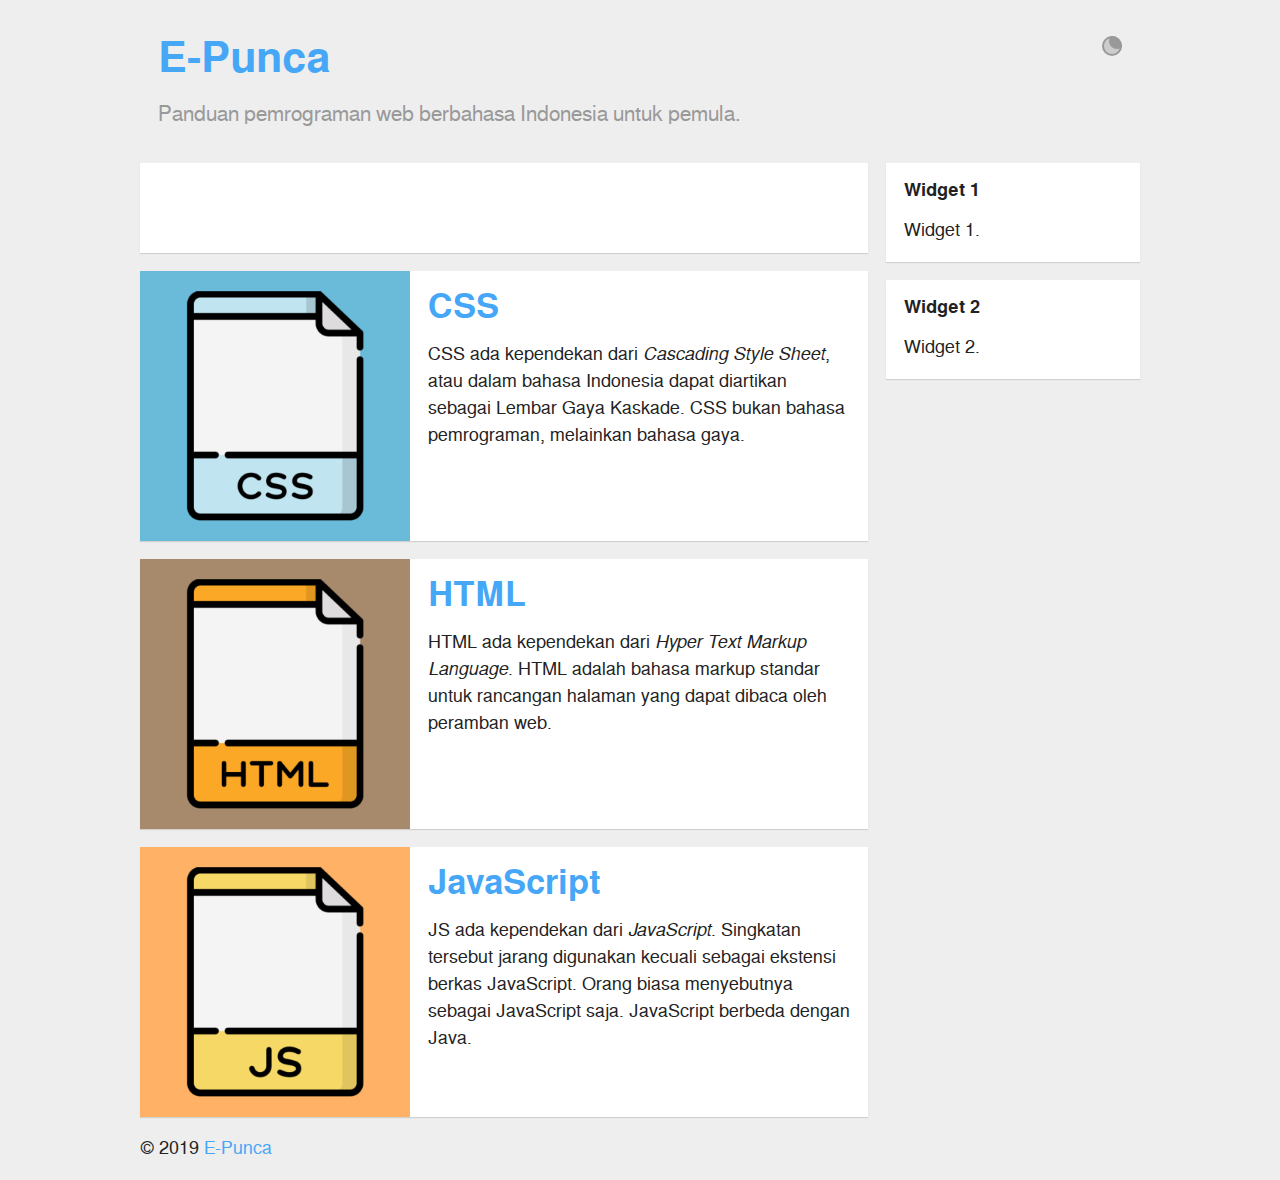
<file: index.html>
<!DOCTYPE html>
<html class="is-pages" dir="" lang="en">
  <head>
    <meta content="width=device-width" name="viewport">
    <meta charset="utf-8">
    <title>E-Punca</title>
    <link href="https://e-punca.github.io/favicon.ico" rel="shortcut icon">
    <link href="https://e-punca.github.io/e-punca.css" rel="stylesheet">
    <script>document.documentElement.className+=' js'+(+(localStorage.getItem('ePuncaDark')||'0')?' dark':"");</script>
    <meta content="Panduan pemrograman web berbahasa Indonesia untuk pemula." name="description">
  </head>
  <body>
    <div>
      <header class="card">
        <p class="toggle"><button class="mode" type="button" title="Mode Gelap">Mode Gelap</button></p>
        <h1><a href="https://e-punca.github.io">E-Punca</a></h1>
        <p>Panduan pemrograman web berbahasa Indonesia untuk pemula.</p>

      </header>
      <div>
        <main>
          <ins class="adsbygoogle card"></ins>

  
  <article class="card">
  
  <figure>
    <img alt="CSS" src="https://e-punca.github.io/css/image.png">
  </figure>
  
  <div>
    <h2><a href="/css">CSS</a></h2>
    <p>CSS ada kependekan dari <em>Cascading Style Sheet</em>, atau dalam bahasa Indonesia dapat diartikan sebagai Lembar Gaya Kaskade. CSS bukan bahasa pemrograman, melainkan bahasa gaya.</p>

  </div>
  </article>
  

  

  
  <article class="card">
  
  <figure>
    <img alt="HTML" src="https://e-punca.github.io/html/image.png">
  </figure>
  
  <div>
    <h2><a href="/html">HTML</a></h2>
    <p>HTML ada kependekan dari <em>Hyper Text Markup Language</em>. HTML adalah bahasa markup standar untuk rancangan halaman yang dapat dibaca oleh peramban web.</p>

  </div>
  </article>
  

  

  
  <article class="card">
  
  <figure>
    <img alt="JavaScript" src="https://e-punca.github.io/js/image.png">
  </figure>
  
  <div>
    <h2><a href="/js">JavaScript</a></h2>
    <p>JS ada kependekan dari <em>JavaScript</em>. Singkatan tersebut jarang digunakan kecuali sebagai ekstensi berkas JavaScript. Orang biasa menyebutnya sebagai JavaScript saja. JavaScript berbeda dengan Java.</p>

  </div>
  </article>
  

  

  

        </main>
        <aside>
          <section class="card">
            <h3>Widget 1</h3>
            <p>Widget 1.</p>
          </section>
          <section class="card">
            <h3>Widget 2</h3>
            <p>Widget 2.</p>
          </section>
        </aside>
      </div>
      <footer>
        <p>&copy; 2019 <a href="https://e-punca.github.io">E-Punca</a></p>
      </footer>
    </div>
    <script src="https://e-punca.github.io/e-punca.js"></script>
  </body>
</html>
</file>
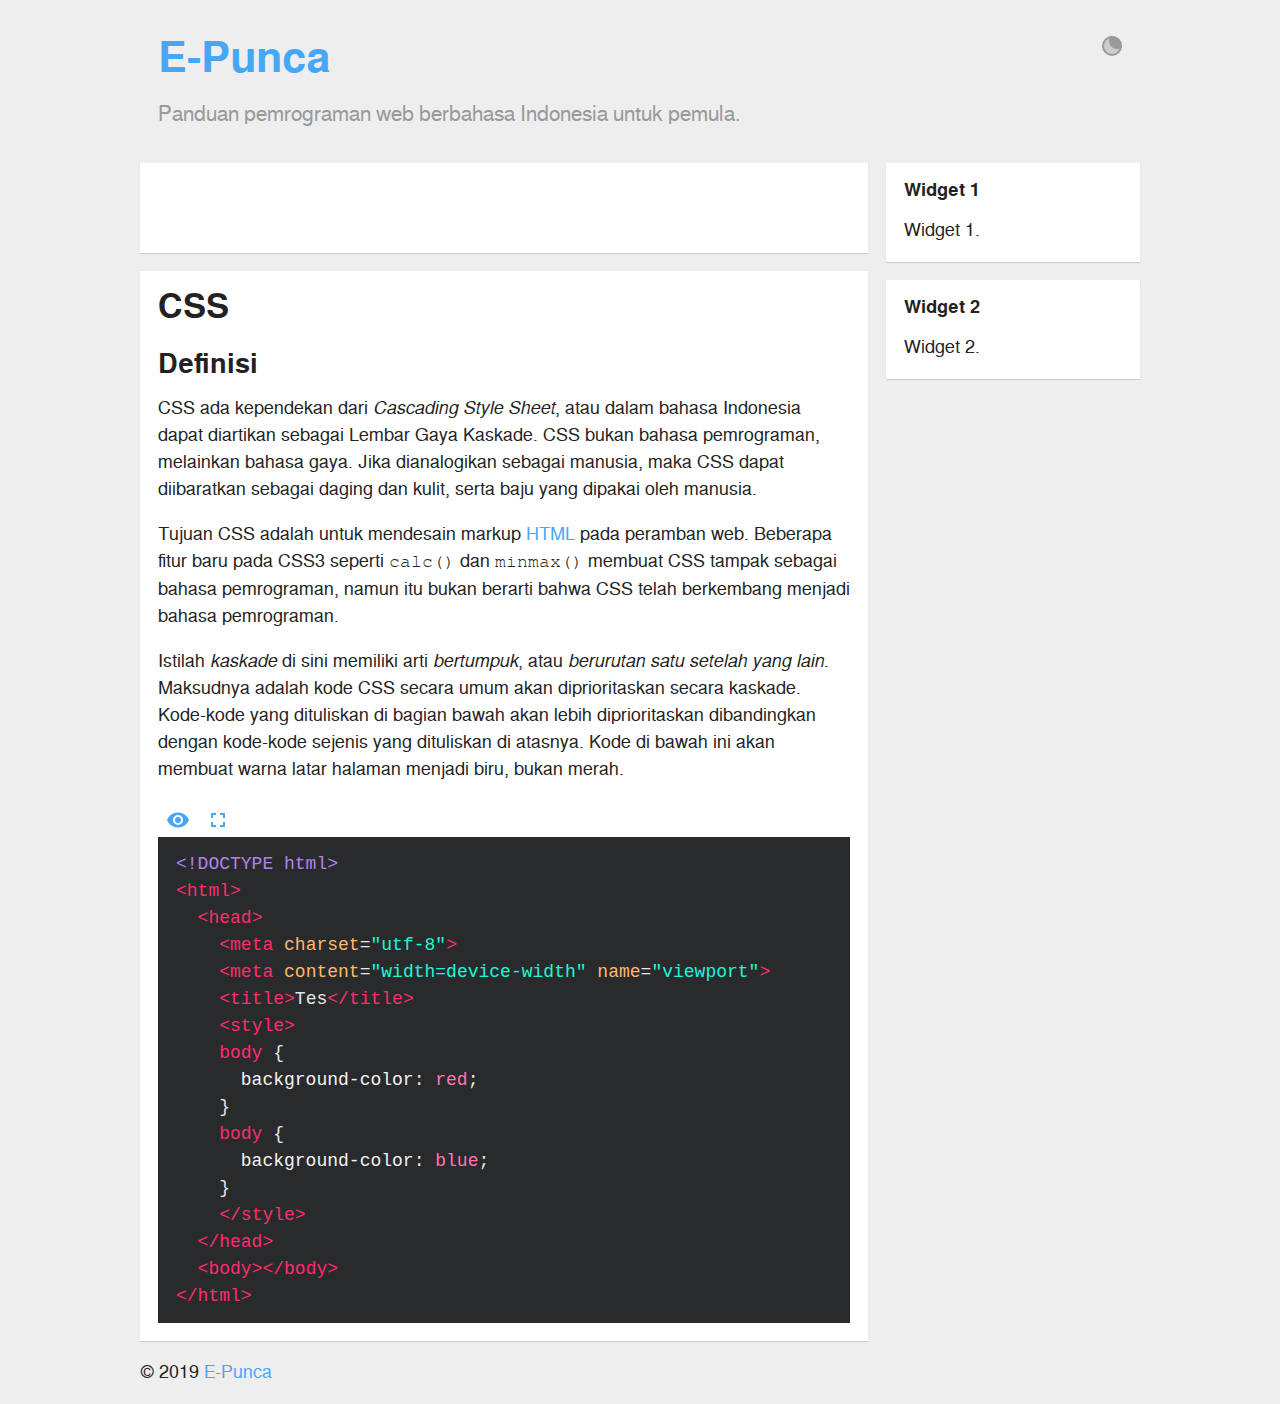
<file: css.html>
<!DOCTYPE html>
<html class="is-page" dir="" lang="en">
  <head>
    <meta content="width=device-width" name="viewport">
    <meta charset="utf-8">
    <title>CSS &middot; E-Punca</title>
    <link href="https://e-punca.github.io/favicon.ico" rel="shortcut icon">
    <link href="https://e-punca.github.io/e-punca.css" rel="stylesheet">
    <script>document.documentElement.className+=' js'+(+(localStorage.getItem('ePuncaDark')||'0')?' dark':"");</script>
    <meta content="CSS ada kependekan dari _Cascading Style Sheet_, atau dalam bahasa Indonesia dapat diartikan sebagai Lembar Gaya Kaskade. CSS bukan bahasa pemrograman, melainkan bahasa gaya." name="description">
  </head>
  <body>
    <div>
      <header class="card">
        <p class="toggle"><button class="mode" type="button" title="Mode Gelap">Mode Gelap</button></p>
        <h1><a href="https://e-punca.github.io">E-Punca</a></h1>
        <p>Panduan pemrograman web berbahasa Indonesia untuk pemula.</p>

      </header>
      <div>
        <main>
          <ins class="adsbygoogle card"></ins>
<article class="card">
<h2>CSS</h2>
<h3 id="definisi">Definisi</h3>

<p>CSS ada kependekan dari <em>Cascading Style Sheet</em>, atau dalam bahasa Indonesia dapat diartikan sebagai Lembar Gaya Kaskade. CSS bukan bahasa pemrograman, melainkan bahasa gaya. Jika dianalogikan sebagai manusia, maka CSS dapat diibaratkan sebagai daging dan kulit, serta baju yang dipakai oleh manusia.</p>

<p>Tujuan CSS adalah untuk mendesain markup <a href="https://e-punca.github.io/html">HTML</a> pada peramban web. Beberapa fitur baru pada CSS3 seperti <code class="highlighter-rouge">calc()</code> dan <code class="highlighter-rouge">minmax()</code> membuat CSS tampak sebagai bahasa pemrograman, namun itu bukan berarti bahwa CSS telah berkembang menjadi bahasa pemrograman.</p>

<p>Istilah <em>kaskade</em> di sini memiliki arti <em>bertumpuk</em>, atau <em>berurutan satu setelah yang lain</em>. Maksudnya adalah kode CSS secara umum akan diprioritaskan secara kaskade. Kode-kode yang dituliskan di bagian bawah akan lebih diprioritaskan dibandingkan dengan kode-kode sejenis yang dituliskan di atasnya. Kode di bawah ini akan membuat warna latar halaman menjadi biru, bukan merah.</p>

<div class="language-html highlighter-rouge"><div class="highlight"><pre class="highlight"><code><span class="cp">&lt;!DOCTYPE html&gt;</span>
<span class="nt">&lt;html&gt;</span>
  <span class="nt">&lt;head&gt;</span>
    <span class="nt">&lt;meta</span> <span class="na">charset=</span><span class="s">"utf-8"</span><span class="nt">&gt;</span>
    <span class="nt">&lt;meta</span> <span class="na">content=</span><span class="s">"width=device-width"</span> <span class="na">name=</span><span class="s">"viewport"</span><span class="nt">&gt;</span>
    <span class="nt">&lt;title&gt;</span>Tes<span class="nt">&lt;/title&gt;</span>
    <span class="nt">&lt;style&gt;</span>
    <span class="nt">body</span> <span class="p">{</span>
      <span class="nl">background-color</span><span class="p">:</span> <span class="no">red</span><span class="p">;</span>
    <span class="p">}</span>
    <span class="nt">body</span> <span class="p">{</span>
      <span class="nl">background-color</span><span class="p">:</span> <span class="no">blue</span><span class="p">;</span>
    <span class="p">}</span>
    <span class="nt">&lt;/style&gt;</span>
  <span class="nt">&lt;/head&gt;</span>
  <span class="nt">&lt;body&gt;&lt;/body&gt;</span>
<span class="nt">&lt;/html&gt;</span>
</code></pre></div></div>

</article>
        </main>
        <aside>
          <section class="card">
            <h3>Widget 1</h3>
            <p>Widget 1.</p>
          </section>
          <section class="card">
            <h3>Widget 2</h3>
            <p>Widget 2.</p>
          </section>
        </aside>
      </div>
      <footer>
        <p>&copy; 2019 <a href="https://e-punca.github.io">E-Punca</a></p>
      </footer>
    </div>
    <script src="https://e-punca.github.io/e-punca.js"></script>
  </body>
</html>
</file>
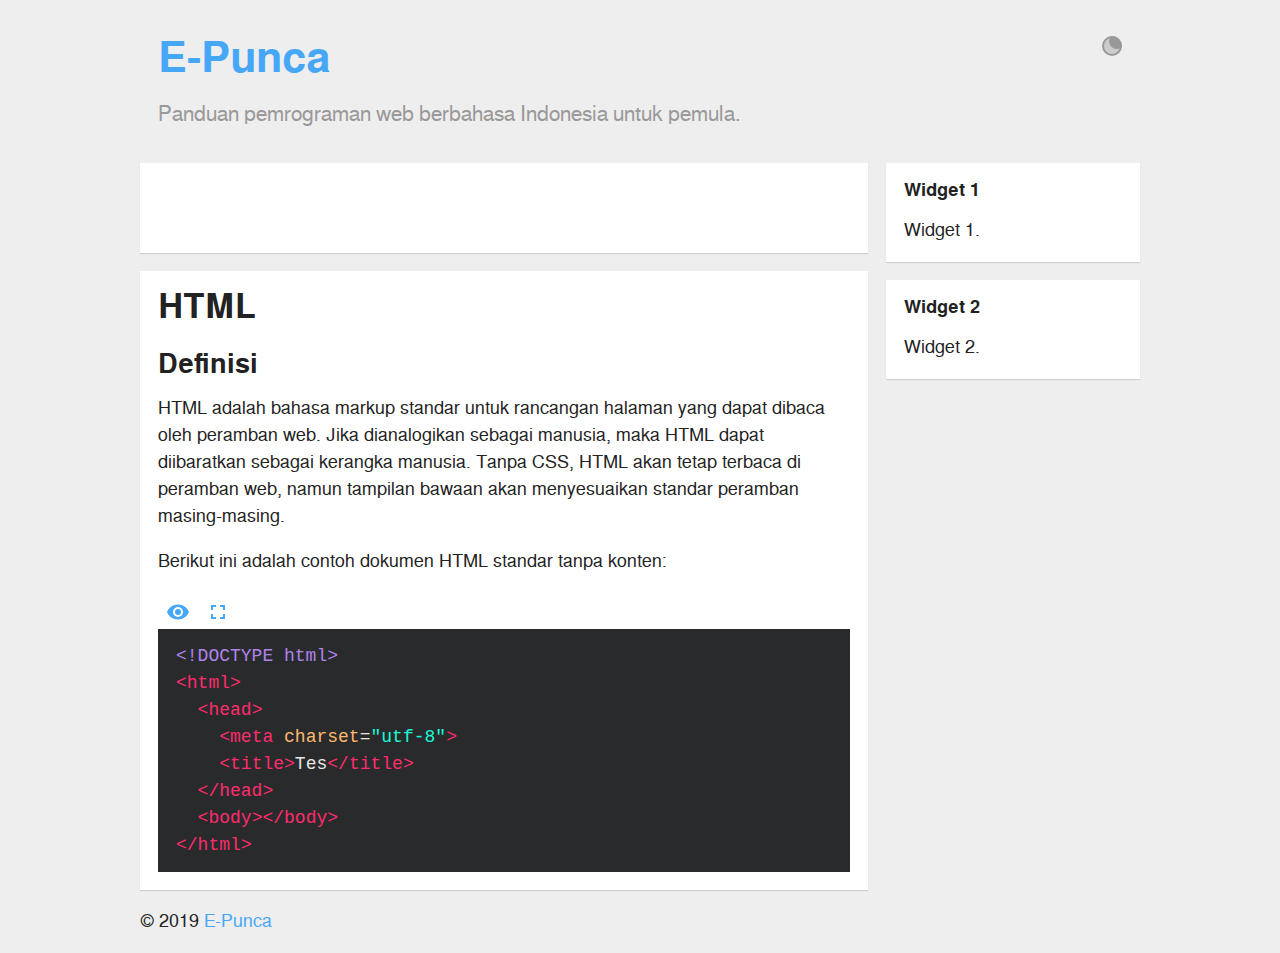
<file: html.html>
<!DOCTYPE html>
<html class="is-page" dir="" lang="en">
  <head>
    <meta content="width=device-width" name="viewport">
    <meta charset="utf-8">
    <title>HTML &middot; E-Punca</title>
    <link href="https://e-punca.github.io/favicon.ico" rel="shortcut icon">
    <link href="https://e-punca.github.io/e-punca.css" rel="stylesheet">
    <script>document.documentElement.className+=' js'+(+(localStorage.getItem('ePuncaDark')||'0')?' dark':"");</script>
    <meta content="HTML ada kependekan dari _Hyper Text Markup Language_. HTML adalah bahasa markup standar untuk rancangan halaman yang dapat dibaca oleh peramban web." name="description">
  </head>
  <body>
    <div>
      <header class="card">
        <p class="toggle"><button class="mode" type="button" title="Mode Gelap">Mode Gelap</button></p>
        <h1><a href="https://e-punca.github.io">E-Punca</a></h1>
        <p>Panduan pemrograman web berbahasa Indonesia untuk pemula.</p>

      </header>
      <div>
        <main>
          <ins class="adsbygoogle card"></ins>
<article class="card">
<h2>HTML</h2>
<h3 id="definisi">Definisi</h3>

<p>HTML adalah bahasa markup standar untuk rancangan halaman yang dapat dibaca oleh peramban web. Jika dianalogikan sebagai manusia, maka HTML dapat diibaratkan sebagai kerangka manusia. Tanpa CSS, HTML akan tetap terbaca di peramban web, namun tampilan bawaan akan menyesuaikan standar peramban masing-masing.</p>

<p>Berikut ini adalah contoh dokumen HTML standar tanpa konten:</p>

<div class="language-html highlighter-rouge"><div class="highlight"><pre class="highlight"><code><span class="cp">&lt;!DOCTYPE html&gt;</span>
<span class="nt">&lt;html&gt;</span>
  <span class="nt">&lt;head&gt;</span>
    <span class="nt">&lt;meta</span> <span class="na">charset=</span><span class="s">"utf-8"</span><span class="nt">&gt;</span>
    <span class="nt">&lt;title&gt;</span>Tes<span class="nt">&lt;/title&gt;</span>
  <span class="nt">&lt;/head&gt;</span>
  <span class="nt">&lt;body&gt;&lt;/body&gt;</span>
<span class="nt">&lt;/html&gt;</span>
</code></pre></div></div>

</article>
        </main>
        <aside>
          <section class="card">
            <h3>Widget 1</h3>
            <p>Widget 1.</p>
          </section>
          <section class="card">
            <h3>Widget 2</h3>
            <p>Widget 2.</p>
          </section>
        </aside>
      </div>
      <footer>
        <p>&copy; 2019 <a href="https://e-punca.github.io">E-Punca</a></p>
      </footer>
    </div>
    <script src="https://e-punca.github.io/e-punca.js"></script>
  </body>
</html>
</file>
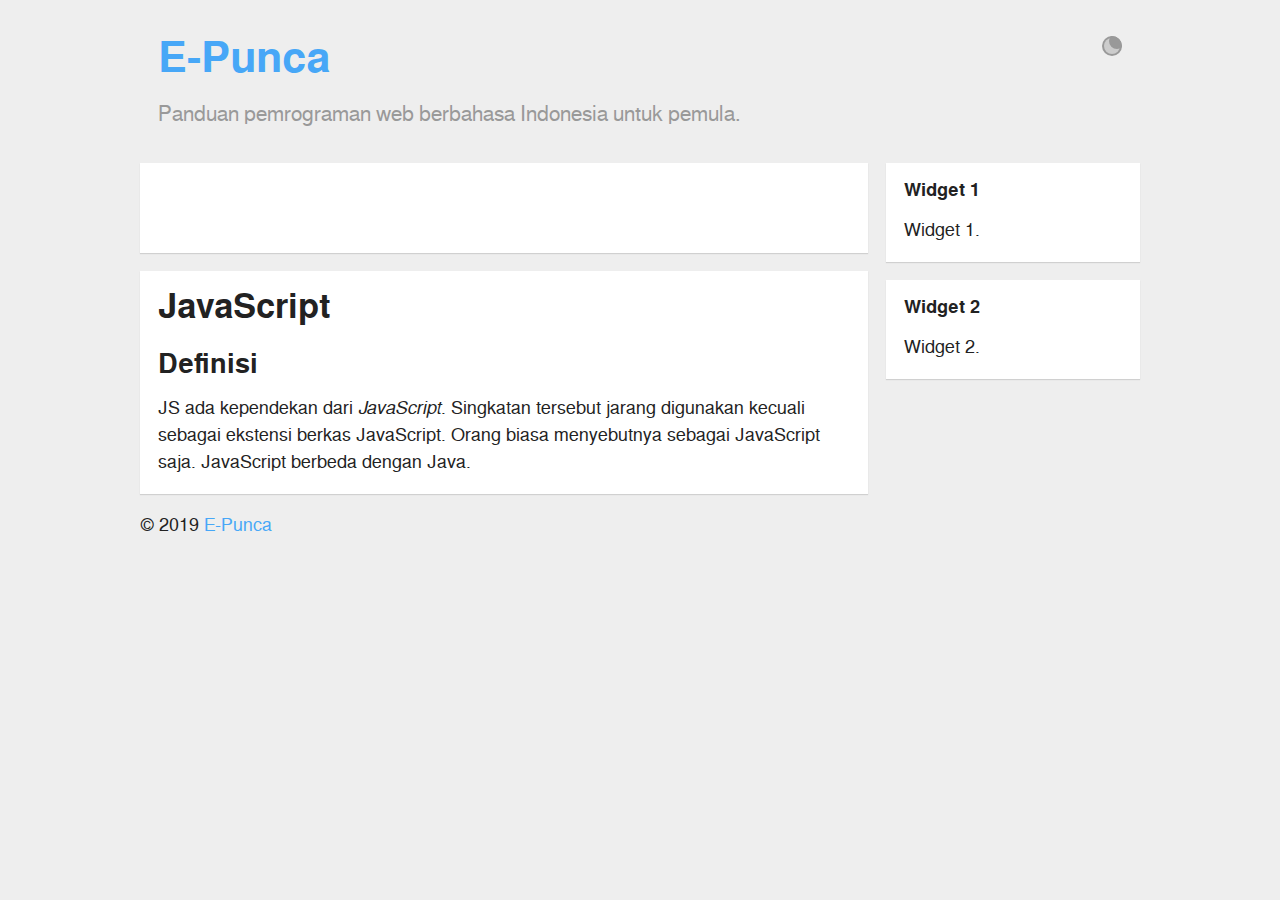
<file: js.html>
<!DOCTYPE html>
<html class="is-page" dir="" lang="en">
  <head>
    <meta content="width=device-width" name="viewport">
    <meta charset="utf-8">
    <title>JavaScript &middot; E-Punca</title>
    <link href="https://e-punca.github.io/favicon.ico" rel="shortcut icon">
    <link href="https://e-punca.github.io/e-punca.css" rel="stylesheet">
    <script>document.documentElement.className+=' js'+(+(localStorage.getItem('ePuncaDark')||'0')?' dark':"");</script>
    <meta content="JS ada kependekan dari _JavaScript_. Singkatan tersebut jarang digunakan kecuali sebagai ekstensi berkas JavaScript. Orang biasa menyebutnya sebagai JavaScript saja. JavaScript berbeda dengan Java." name="description">
  </head>
  <body>
    <div>
      <header class="card">
        <p class="toggle"><button class="mode" type="button" title="Mode Gelap">Mode Gelap</button></p>
        <h1><a href="https://e-punca.github.io">E-Punca</a></h1>
        <p>Panduan pemrograman web berbahasa Indonesia untuk pemula.</p>

      </header>
      <div>
        <main>
          <ins class="adsbygoogle card"></ins>
<article class="card">
<h2>JavaScript</h2>
<h3 id="definisi">Definisi</h3>

<p>JS ada kependekan dari <em>JavaScript</em>. Singkatan tersebut jarang digunakan kecuali sebagai ekstensi berkas JavaScript. Orang biasa menyebutnya sebagai JavaScript saja. JavaScript berbeda dengan Java.</p>

</article>
        </main>
        <aside>
          <section class="card">
            <h3>Widget 1</h3>
            <p>Widget 1.</p>
          </section>
          <section class="card">
            <h3>Widget 2</h3>
            <p>Widget 2.</p>
          </section>
        </aside>
      </div>
      <footer>
        <p>&copy; 2019 <a href="https://e-punca.github.io">E-Punca</a></p>
      </footer>
    </div>
    <script src="https://e-punca.github.io/e-punca.js"></script>
  </body>
</html>
</file>
